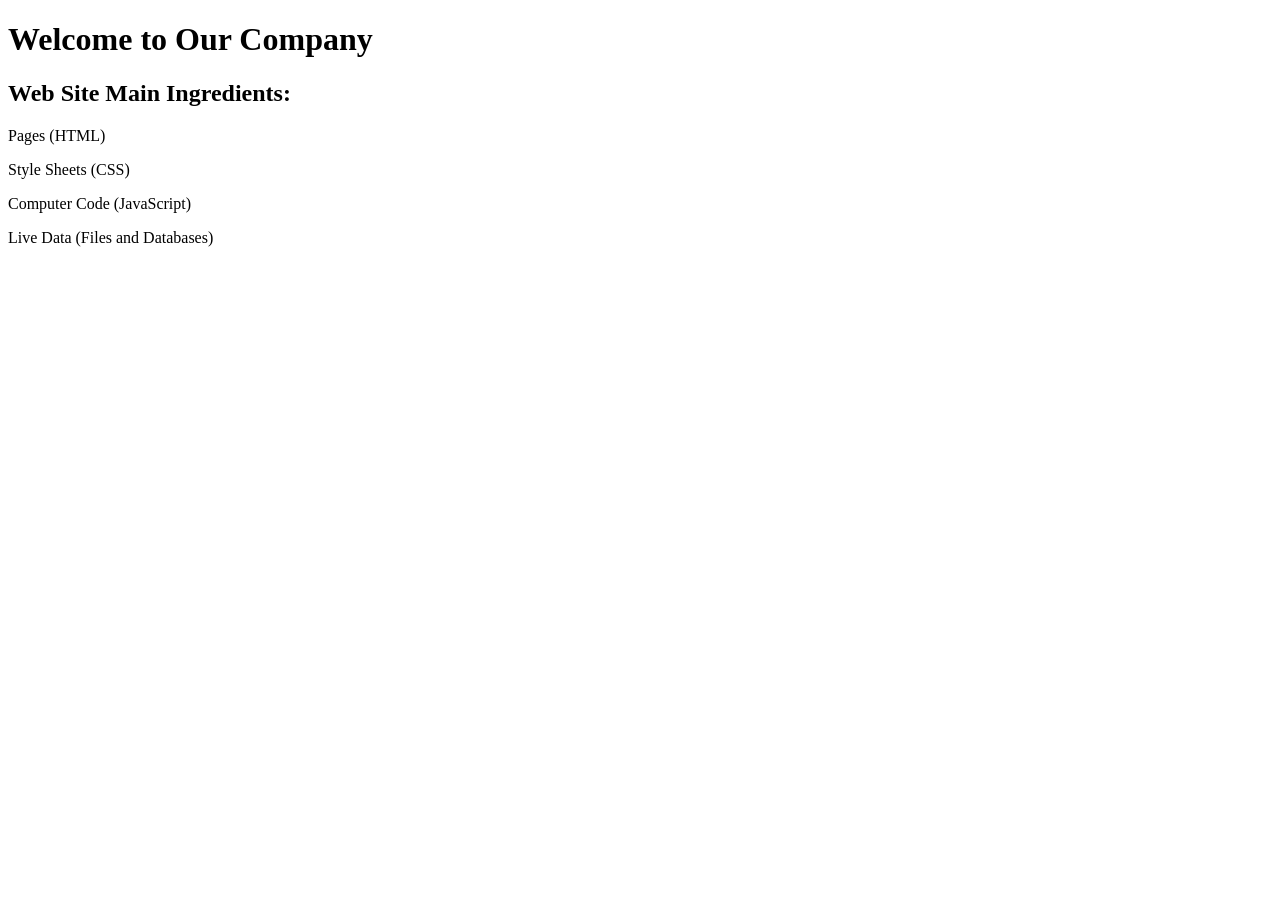
<file: Hello.html>
<!DOCTYPE html>
<html>

<head>
  <title>Our Company</title>
</head>

<body>

  <h1>Welcome to Our Company</h1>
  <h2>Web Site Main Ingredients:</h2>

  <p>Pages (HTML)</p>
  <p>Style Sheets (CSS)</p>
  <p>Computer Code (JavaScript)</p>
  <p>Live Data (Files and Databases)</p>

</body>
</html>
</file>
